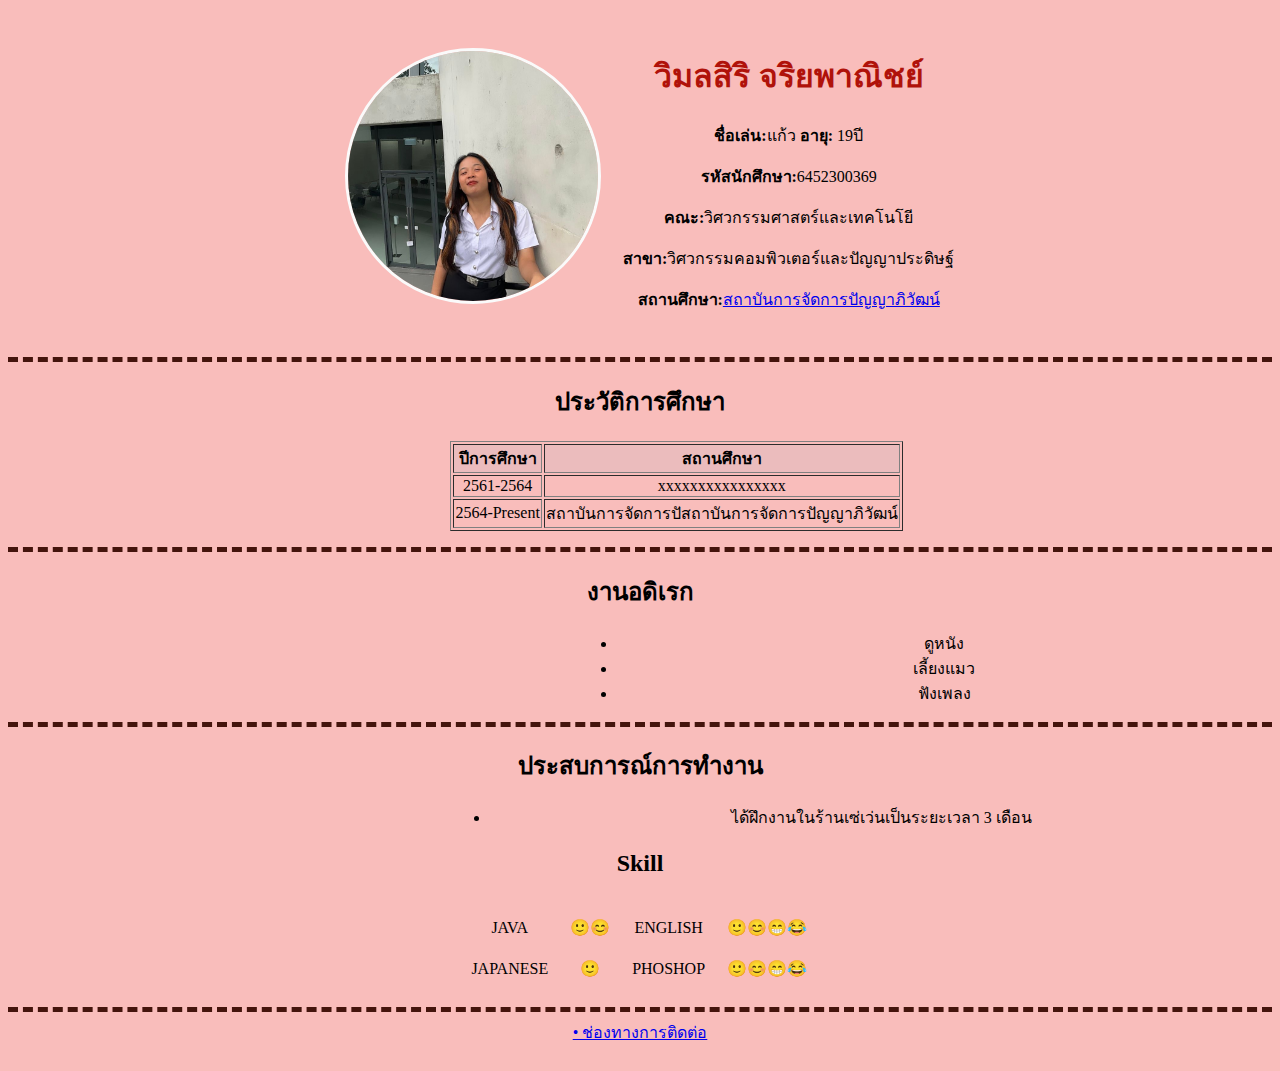
<file: index.html>
<!DOCTYPE html>
<html>
<head>
  <meta charset="UTF-8"/>
  <title>Wimolsiri</title>
  <link rel="stylesheet" href="CSS\Styles.CSS">
    <!-- <style >
      body{
        background-color:#C5D6BA;

      }
      hr{
      border-style: dotted none none;
      border-color:#0d5302;
      border-height:0px;
      border-width:5px;
      }
      img{
      height:250px;
      width:250px;
      }
    </style> -->

  </head>
  <body>
<div class="Bodyall">
  <table cellspacing = "20">
      <tr >
        <td><img class="phiyada"src="PP.jpg" alt="Phiyada img"></td>
        <td>
          <h1>วิมลสิริ จริยพาณิชย์</h1>
          <p><strong>ชื่อเล่น:</strong>แก้ว<strong>  อายุ: </strong> 19ปี</p>
          <p><strong>รหัสนักศึกษา:</strong>6452300369</p>
          <p><strong>คณะ:</strong>วิศวกรรมศาสตร์และเทคโนโยี</p>
          <p><strong>สาขา:</strong>วิศวกรรมคอมพิวเตอร์และปัญญาประดิษฐ์</p>
          <p><strong>สถานศึกษา:</strong><a href="https://www.pim.ac.th/">สถาบันการจัดการปัญญาภิวัฒน</a>์</p></td>
      </tr>
    </table>
      </div>

    <hr>

    <h2>ประวัติการศึกษา</h2>
    <div class="Tall">
    <table border="1">
      <thead>
        <tr>
        <th>ปีการศึกษา</th>
        <th>สถานศึกษา</th>
        </tr>
    </thead>
      <tr>
        <td>2561-2564</td>
        <td>xxxxxxxxxxxxxxxx</td>
      </tr>
      <tr>
        <td>2564-Present</td>
        <td>สถาบันการจัดการปัสถาบันการจัดการปัญญาภิวัฒน์</td>
      </tr>
    </table>
    </div>

    <p></p>
    <hr>

    <h2>งานอดิเรก</h2>
    <div class="hob">
    <ul>
      <li>ดูหนัง</li>
      <li>เลี้ยงแมว</li>
      <li>ฟังเพลง</li>
    </ul>
    </div>

    <p></p>

    <hr>

     <h2>ประสบการณ์การทำงาน</h2>
     <div class="hobb">
     <ul>
     <li>ได้ฝึกงานในร้านเซ่เว่นเป็นระยะเวลา 3 เดือน</li>
   </ul>
 </div>
    </p>

    <h2>Skill</h2>
     <table cellspacing="20" class="TBOdy">
        <tr>
          <td>JAVA</td>
          <td>🙂😊</td>
          <td>ENGLISH</td>
          <td>🙂😊😁😂</td>
        </tr>
        <tr>
          <td>JAPANESE</td>
          <td>🙂</td>
          <td>PHOSHOP</td>
          <td>🙂😊😁😂</td>
        </tr>
     </table>

     <hr>

       <a class="con1"href="contact.html">• ช่องทางการติดต่อ</a></h4>
       <br>
       <br>
  </body>



</html>
</file>
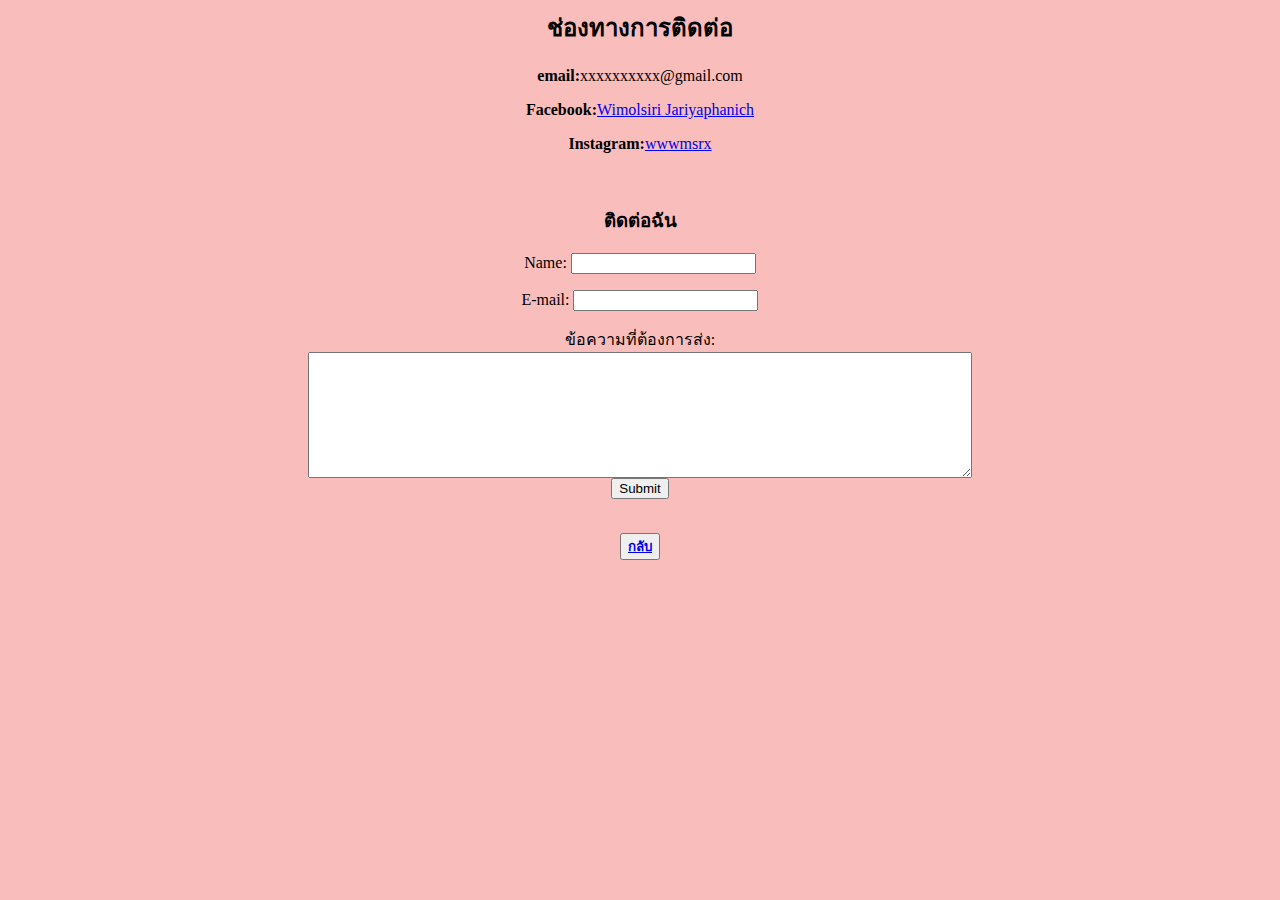
<file: contact.html>
<html>
  <head>
  <title>ช่องทางการติดต่อ</title>
  <p><h2>ช่องทางการติดต่อ</h2></p>

  <!-- <style>
    body{
      background-color:#C5D6BA;
    }

  </style> -->
    <link rel="stylesheet" href="CSS\Styles.CSS">
  </head>
  <body>
    <p><strong>email:</strong>xxxxxxxxxx@gmail.com</p>
    <p><strong>Facebook:</strong><a href="https://web.facebook.com/wimolsiri.jariyaphanich.31">Wimolsiri Jariyaphanich</a></p>
    <p><strong>Instagram:</strong><a href="https://www.instagram.com/wwwmsrx/">wwwmsrx</a></p>
    <br>

    <h3>ติดต่อฉัน</h3>
      <form class="" action="mailto:Phiyadaking@gmail.com" method="post" enctype="" >
      <label>Name:</label>
      <input type="text" name="name_surname" value=""><br>
      <p></p>
      <label>E-mail:</label>
      <input type="email" name="email" value=""><br>
      <p></p>
      <label>ข้อความที่ต้องการส่ง:</label><br>
      <textarea name="message" rows="8" cols="80"></textarea><br>
      <input type="submit" name="" >
    </form>

    <br />

    <button><b><a href="index.html">กลับ</a></b></button>
  </body>

</html>
</file>
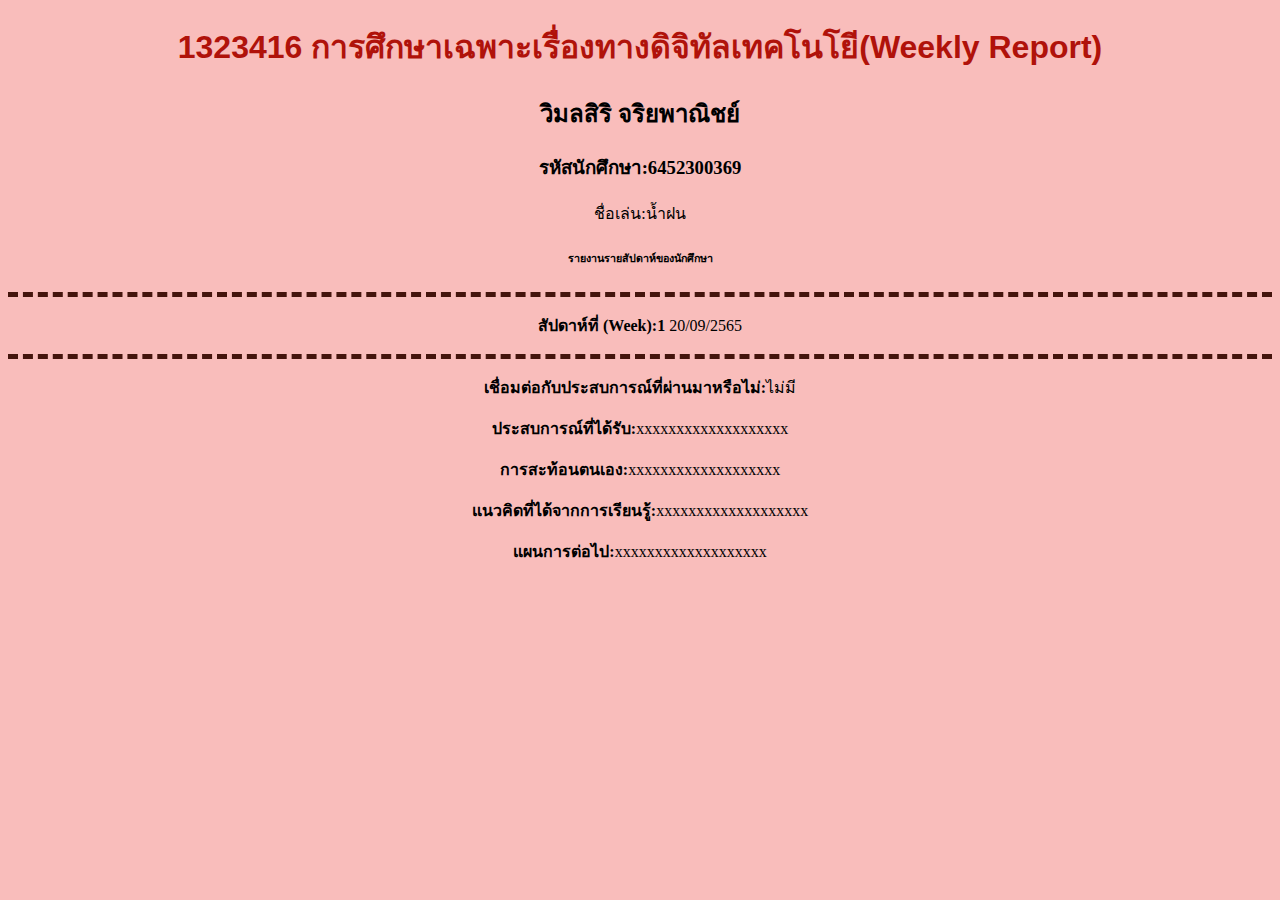
<file: REPORT.html>
<!DOCTYPE html>
<html>
<head>
  <meta charset="UTF-8"/>
  <title>Weekly Report</title>
  <h1><strong>1323416 การศึกษาเฉพาะเรื่องทางดิจิทัลเทคโนโยี(Weekly Report)</strong></h1>
  <link rel="stylesheet" href="CSS\Styles.CSS">
</head>
<body>
  <p><h2>วิมลสิริ จริยพาณิชย์</h2></p>
  <p><h3>รหัสนักศึกษา:6452300369</h3></p>
  <p>ชื่อเล่น:น้ำฝน</p>
  <p><h6><strong>รายงานรายสัปดาห์ของนักศึกษา</strong></h6></p>

  <hr>

  <p><strong>สัปดาห์ที่ (Week):1</strong>   20/09/2565</p>

  <hr>

  <p><strong>เชื่อมต่อกับประสบการณ์ที่ผ่านมาหรือไม่:</strong>ไม่มี</p>
  <p><strong>ประสบการณ์ที่ได้รับ:</strong>xxxxxxxxxxxxxxxxxxx</p>
  <p><strong>การสะท้อนตนเอง:</strong>xxxxxxxxxxxxxxxxxxx</p>
  <p><strong>แนวคิดที่ได้จากการเรียนรู้:</strong>xxxxxxxxxxxxxxxxxxx</p>
  <p><strong>แผนการต่อไป:</strong>xxxxxxxxxxxxxxxxxxx</p>
</body
</html>
</file>
